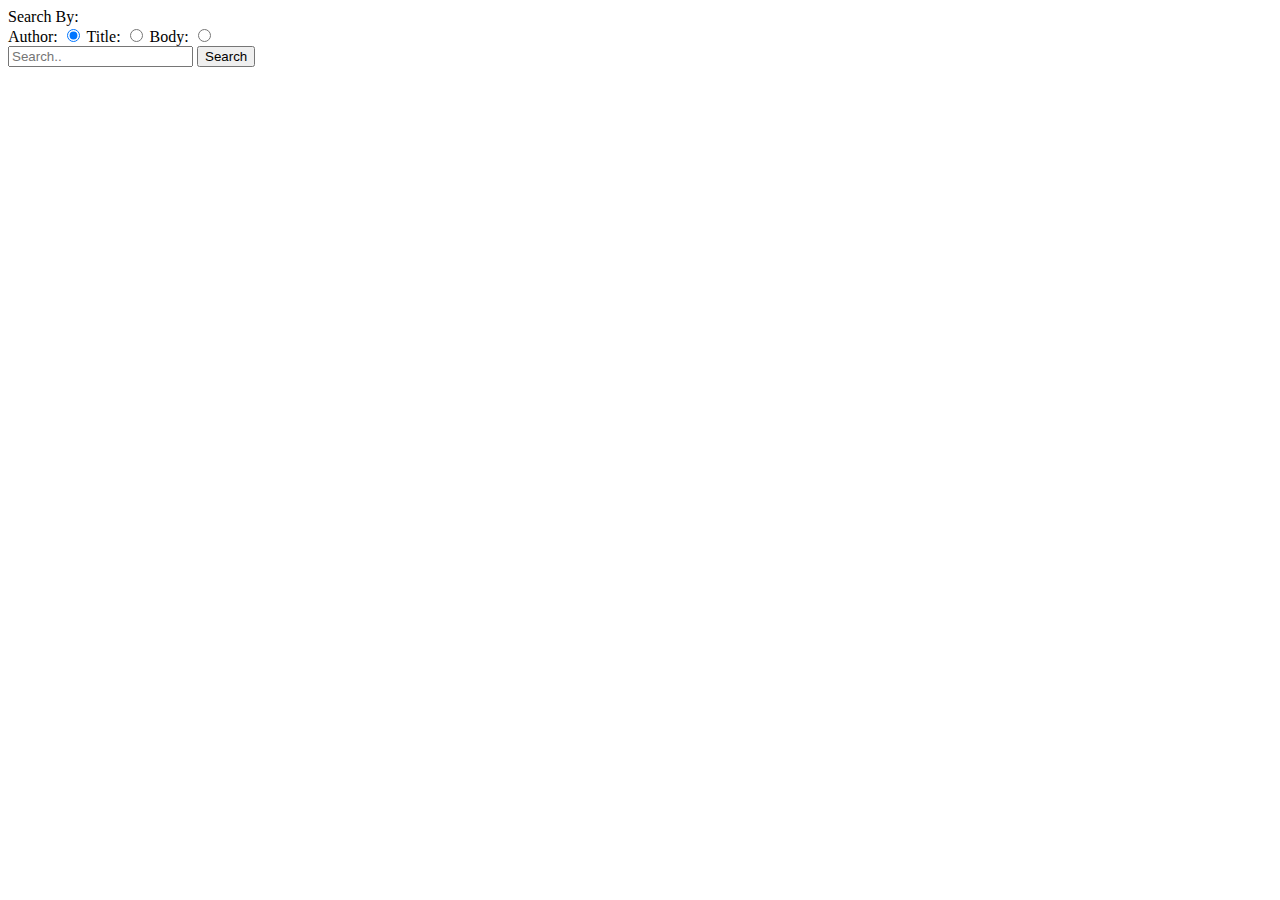
<file: index.html>
<!DOCTYPE html>
<html lang="en" dir="ltr">
  <head>
    <meta charset="utf-8">
    <title>remoteApi</title>
    <link rel="stylesheet" href="style/style.css">

  </head>
  <body>
    <div class="container">
      <div class="row" >
        <div class="column" id="postList"></div>
        <div class="column" id="search">Search By: <br>
            Author: <input type="radio" name="name" value="author" id="author" checked>
            Title: <input type="radio" name="name" value="title" id="title">
            Body: <input type="radio" name="name" value="body" id="body"><br>
            <input type="text" placeholder="Search.." name="search" id="searchText">
            <input type="submit" name="search" value="Search" onclick="searchBy()">
            <div class="" id="searchResult">

            </div>
        </div>
      </div>
      <div class="row" id="postInfo" style="display: none">
          <h1>
            <a href="#" id="homePage" onclick="homePage()">Home Page</a>
          </h1>
          <h2 id="updated"></h2>

          <h3 id="postTitle"></h3>
          <h3 id="postBody"></h3>
          <h3 id="authorName"></h3>
          <h3 id="username"></h3>
          <h3 id="email"></h3>
          <h3 id="address"></h3>
          <h3 id="phone"></h3>
          <h3 id="website"></h3>
          <h3 id="company"></h3>
          <button type="button" name="button" onclick="editPost(location.href)"><h2>EDIT</h2></button>
          <div class="" id="editPost" style="display: none">
            Post Title: <input type="text" name="" value="" id="editPostTitle"><br>
            Post Body: <textarea id="editPostBody" name="description" value="" style="width: 95%;height: 200px;"></textarea>
            <button type="button" name="button" onclick="updatePost(location.href)"><h2>UPDATE</h2></button>
          </div>
      </div>
    </div>
  </body>
</html>
<script src="js/index.js"></script>
<script type="text/javascript">
  getPostList();



  // function searchBy(){
  //   if (document.getElementById('author').checked) {
  //     search('author');
  //   }
  //   else if(document.getElementById('title').checked) {
  //     search('title');
  //   }
  //   else if(document.getElementById('body').checked) {
  //     search('body');
  //   }
  // }

</script>























<!--  -->
</file>
<file: style/style.css>
.column {
    float: left;
    width: 50%;
}

/* Clear floats after the columns */
.row:after {
    content: "";
    display: table;
    clear: both;
}
</file>
